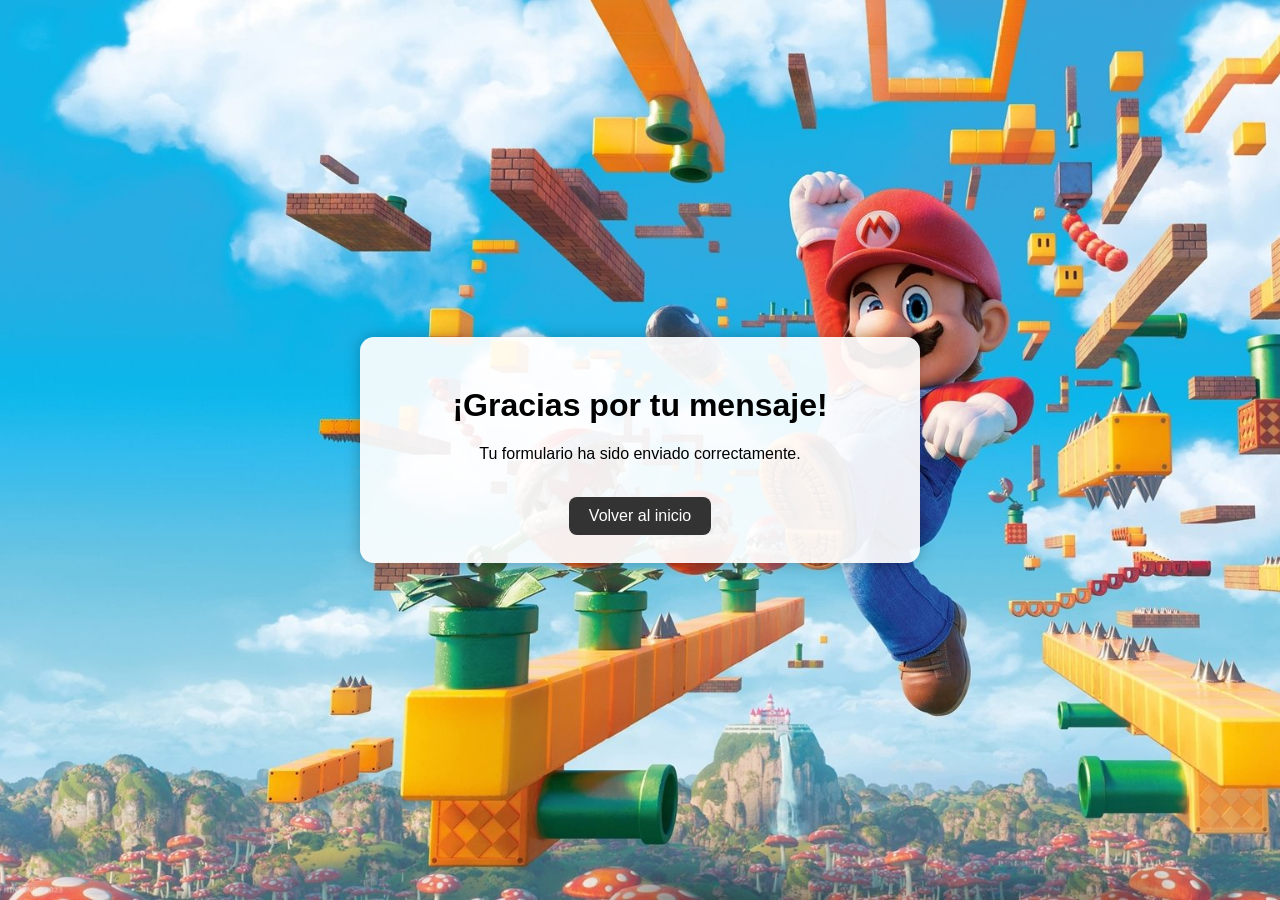
<file: agradecimientos.html>
<!DOCTYPE html>
<html lang="es">
<head>
  <meta charset="UTF-8">
  <meta name="viewport" content="width=device-width, initial-scale=1.0">
  <title>Gracias por tu mensaje</title>
  <link rel="stylesheet" href="style.css">
</head>
<body>
  <main class="gracias">
    <div class="gracias-card">
      <h1>¡Gracias por tu mensaje!</h1>
      <p>Tu formulario ha sido enviado correctamente.</p>
      <a class="btn" href="index.html">Volver al inicio</a>
    </div>
  </main>
</body>
</html>
</file>
<file: style.css>
* {
  box-sizing: border-box;
}

body {
  font-family: Arial, sans-serif;
  background-color: #ffffff;
  margin: 0;
  padding: 0;
  background-image: url("Imagenes/fondo.jpeg"); 
  background-size: cover;       
  background-position: center;  
  background-attachment: fixed; 

}

header {
  background: #333333c8;
  color: #fff;
  text-align: center;
  padding: 20px;
}

.secciones {
  display: flex;
  flex-wrap: wrap;
  gap: 20px;
  justify-content: center;
  margin: 20px;
}

.seccion {
  background: #ffffffd9;
  padding: 15px;
  border-radius: 8px;
  text-align: center;
  width: min(360px, 100%);
  box-shadow: 0 0 10px rgba(0,0,0,0.2);
  display: flex;
  flex-direction: column;
}

.seccion img {
  width: 100%;
  border-radius: 5px;
  height: 180px;
  object-fit: cover;
  object-position: center;
}

.seccion h2 {
  margin: 12px 0 8px;
}

.seccion p {
  margin: 0;
  text-align: justify;
  line-height: 1.35;
  flex: 1;
}

.videos {
  margin: 20px;
  text-align: center;
}

.titulo-videos {
  display: block;
  width: fit-content;
  background: #ffffffd9;
  padding: 8px 14px;
  border-radius: 10px;
  box-shadow: 0 0 10px rgba(0,0,0,0.2);
  margin: 0 auto 14px;
  font-size: 22px;
  letter-spacing: 0.5px;
}

.videos-grid {
  display: flex;
  flex-wrap: wrap;
  justify-content: center;
  gap: 20px;
}

.videos video, .videos iframe {
  width: min(420px, 100%);
  aspect-ratio: 16 / 9;
  height: auto;
  margin: 0;
  border: none;
  border-radius: 30px;
  box-shadow: 0 0 10px rgba(0,0,0,0.2);
}

.formulario {
  display: flex;
  justify-content: center;
  margin: 30px;
}

form {
  background: #ffffffd9;
  padding: 20px;
  border-radius: 8px;
  width: min(420px, 100%);
  box-shadow: 0 0 10px rgba(0,0,0,0.2);
}

form input, form textarea {
  width: 100%;
  margin: 10px 0;
  padding: 10px;
  border: 1px solid #ccc;
  border-radius: 5px;
}

form button {
  background: #333;
  color: #ffffff;
  padding: 10px;
  border: none;
  border-radius: 5px;
  cursor: pointer;
  width: 100%;
}

form button:hover {
  background: #555;
}

.contacto {
  margin: 0 0 10px;
  text-align: center;
}

.gracias {
  min-height: 100vh;
  display: flex;
  align-items: center;
  justify-content: center;
  padding: 50px 20px;
}

.gracias-card {
  background: #ffffffea;
  width: min(560px, 100%);
  padding: 28px 26px;
  border-radius: 14px;
  box-shadow: 0 0 15px rgba(0,0,0,0.25);
  text-align: center;
}

.btn {
  display: inline-block;
  margin-top: 18px;
  padding: 10px 20px;
  background: #333;
  color: #fff;
  text-decoration: none;
  border-radius: 8px;
}

.btn:hover {
  background: #555;
}
</file>
